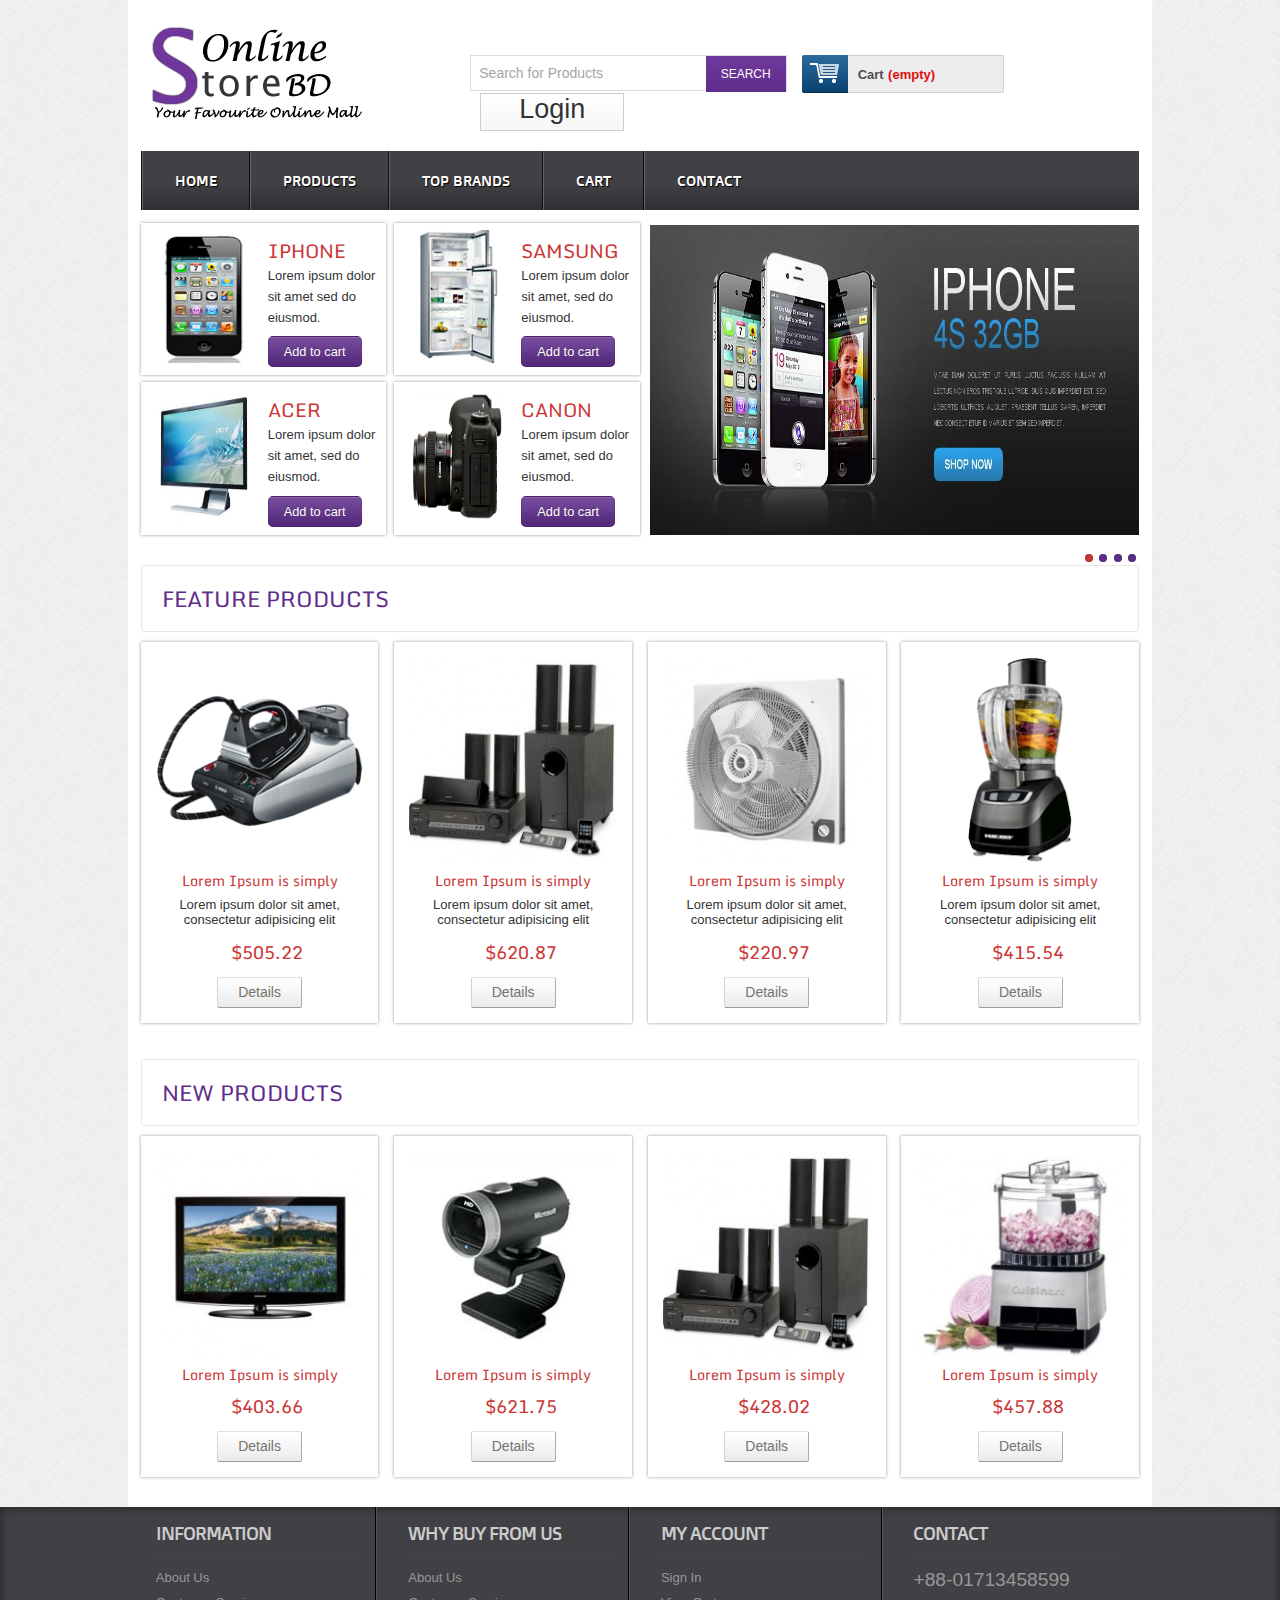
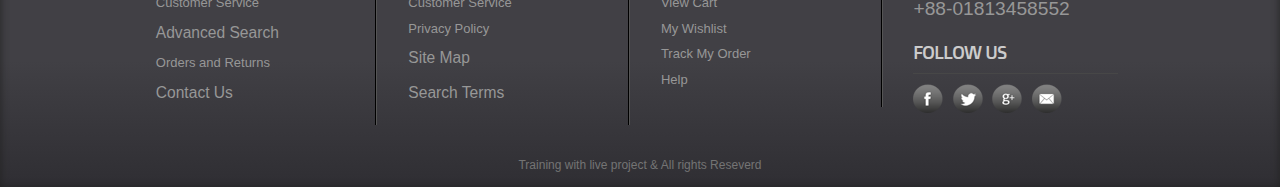
<file: shop/index.html>
<!DOCTYPE HTML>
<head>
<title>Store Website</title>
<meta http-equiv="Content-Type" content="text/html; charset=utf-8" />
<meta name="viewport" content="width=device-width, initial-scale=1, maximum-scale=1">
<link href="css/style.css" rel="stylesheet" type="text/css" media="all"/>
<link href="css/menu.css" rel="stylesheet" type="text/css" media="all"/>
<script src="js/jquerymain.js"></script>
<script src="js/script.js" type="text/javascript"></script>
<script type="text/javascript" src="js/jquery-1.7.2.min.js"></script> 
<script type="text/javascript" src="js/nav.js"></script>
<script type="text/javascript" src="js/move-top.js"></script>
<script type="text/javascript" src="js/easing.js"></script> 
<script type="text/javascript" src="js/nav-hover.js"></script>
<link href='http://fonts.googleapis.com/css?family=Monda' rel='stylesheet' type='text/css'>
<link href='http://fonts.googleapis.com/css?family=Doppio+One' rel='stylesheet' type='text/css'>
<script type="text/javascript">
  $(document).ready(function($){
    $('#dc_mega-menu-orange').dcMegaMenu({rowItems:'4',speed:'fast',effect:'fade'});
  });
</script>
</head>
<body>
  <div class="wrap">
		<div class="header_top">
			<div class="logo">
				<a href="index.html"><img src="images/logo.png" alt="" /></a>
			</div>
			  <div class="header_top_right">
			    <div class="search_box">
				    <form>
				    	<input type="text" value="Search for Products" onfocus="this.value = '';" onblur="if (this.value == '') {this.value = 'Search for Products';}"><input type="submit" value="SEARCH">
				    </form>
			    </div>
			    <div class="shopping_cart">
					<div class="cart">
						<a href="#" title="View my shopping cart" rel="nofollow">
								<span class="cart_title">Cart</span>
								<span class="no_product">(empty)</span>
							</a>
						</div>
			      </div>
		   <div class="login"><a href="login.html">Login</a></div>
		 <div class="clear"></div>
	 </div>
	 <div class="clear"></div>
 </div>
<div class="menu">
	<ul id="dc_mega-menu-orange" class="dc_mm-orange">
	  <li><a href="index.html">Home</a></li>
	  <li><a href="products.html">Products</a> </li>
	  <li><a href="topbrands.html">Top Brands</a></li>
	  <li><a href="cart.html">Cart</a></li>
	  <li><a href="contact.html">Contact</a> </li>
	  <div class="clear"></div>
	</ul>
</div>
	<div class="header_bottom">
		<div class="header_bottom_left">
			<div class="section group">
				<div class="listview_1_of_2 images_1_of_2">
					<div class="listimg listimg_2_of_1">
						 <a href="preview.html"> <img src="images/pic4.png" alt="" /></a>
					</div>
				    <div class="text list_2_of_1">
						<h2>Iphone</h2>
						<p>Lorem ipsum dolor sit amet sed do eiusmod.</p>
						<div class="button"><span><a href="preview.html">Add to cart</a></span></div>
				   </div>
			   </div>			
				<div class="listview_1_of_2 images_1_of_2">
					<div class="listimg listimg_2_of_1">
						  <a href="preview.html"><img src="images/pic3.png" alt="" / ></a>
					</div>
					<div class="text list_2_of_1">
						  <h2>Samsung</h2>
						  <p>Lorem ipsum dolor sit amet, sed do eiusmod.</p>
						  <div class="button"><span><a href="preview.html">Add to cart</a></span></div>
					</div>
				</div>
			</div>
			<div class="section group">
				<div class="listview_1_of_2 images_1_of_2">
					<div class="listimg listimg_2_of_1">
						 <a href="preview.html"> <img src="images/pic3.jpg" alt="" /></a>
					</div>
				    <div class="text list_2_of_1">
						<h2>Acer</h2>
						<p>Lorem ipsum dolor sit amet, sed do eiusmod.</p>
						<div class="button"><span><a href="preview.html">Add to cart</a></span></div>
				   </div>
			   </div>			
				<div class="listview_1_of_2 images_1_of_2">
					<div class="listimg listimg_2_of_1">
						  <a href="preview.html"><img src="images/pic1.png" alt="" /></a>
					</div>
					<div class="text list_2_of_1">
						  <h2>Canon</h2>
						  <p>Lorem ipsum dolor sit amet, sed do eiusmod.</p>
						  <div class="button"><span><a href="preview.html">Add to cart</a></span></div>
					</div>
				</div>
			</div>
		  <div class="clear"></div>
		</div>
			 <div class="header_bottom_right_images">
		   <!-- FlexSlider -->
             
			<section class="slider">
				  <div class="flexslider">
					<ul class="slides">
						<li><img src="images/1.jpg" alt=""/></li>
						<li><img src="images/2.jpg" alt=""/></li>
						<li><img src="images/3.jpg" alt=""/></li>
						<li><img src="images/4.jpg" alt=""/></li>
				    </ul>
				  </div>
	      </section>
<!-- FlexSlider -->
	    </div>
	  <div class="clear"></div>
  </div>	

 <div class="main">
    <div class="content">
    	<div class="content_top">
    		<div class="heading">
    		<h3>Feature Products</h3>
    		</div>
    		<div class="clear"></div>
    	</div>
	      <div class="section group">
				<div class="grid_1_of_4 images_1_of_4">
					 <a href="preview.html"><img src="images/feature-pic1.png" alt="" /></a>
					 <h2>Lorem Ipsum is simply </h2>
					 <p>Lorem ipsum dolor sit amet, consectetur adipisicing elit</p>
					 <p><span class="price">$505.22</span></p>
				     <div class="button"><span><a href="preview.html" class="details">Details</a></span></div>
				</div>
				<div class="grid_1_of_4 images_1_of_4">
					<a href="preview.html"><img src="images/feature-pic2.jpg" alt="" /></a>
					 <h2>Lorem Ipsum is simply </h2>
					 <p>Lorem ipsum dolor sit amet, consectetur adipisicing elit</p>
					 <p><span class="price">$620.87</span></p>   
				     <div class="button"><span><a href="preview.html" class="details">Details</a></span></div>
				</div>
				<div class="grid_1_of_4 images_1_of_4">
					<a href="preview.html"><img src="images/feature-pic3.jpg" alt="" /></a>
					 <h2>Lorem Ipsum is simply </h2>
					 <p>Lorem ipsum dolor sit amet, consectetur adipisicing elit</p>
					 <p><span class="price">$220.97</span></p> 
				     <div class="button"><span><a href="preview.html" class="details">Details</a></span></div>
				</div>
				<div class="grid_1_of_4 images_1_of_4">
					<img src="images/feature-pic4.png" alt="" />
					 <h2>Lorem Ipsum is simply </h2>
					 <p>Lorem ipsum dolor sit amet, consectetur adipisicing elit</p>
					 <p><span class="price">$415.54</span></p>  
				     <div class="button"><span><a href="preview.html" class="details">Details</a></span></div>
				</div>
			</div>
			<div class="content_bottom">
    		<div class="heading">
    		<h3>New Products</h3>
    		</div>
    		<div class="clear"></div>
    	</div>
			<div class="section group">
				<div class="grid_1_of_4 images_1_of_4">
					 <a href="preview.html"><img src="images/new-pic1.jpg" alt="" /></a>
					 <h2>Lorem Ipsum is simply </h2>
					 <p><span class="price">$403.66</span></p>
				     <div class="button"><span><a href="preview.html" class="details">Details</a></span></div>
				</div>
				<div class="grid_1_of_4 images_1_of_4">
					<a href="preview.html"><img src="images/new-pic2.jpg" alt="" /></a>
					 <h2>Lorem Ipsum is simply </h2>
					 <p><span class="price">$621.75</span></p> 
				     <div class="button"><span><a href="preview.html" class="details">Details</a></span></div>
				</div>
				<div class="grid_1_of_4 images_1_of_4">
					<a href="preview.html"><img src="images/feature-pic2.jpg" alt="" /></a>
					 <h2>Lorem Ipsum is simply </h2>
					 <p><span class="price">$428.02</span></p>
				     <div class="button"><span><a href="preview.html" class="details">Details</a></span></div>
				</div>
				<div class="grid_1_of_4 images_1_of_4">
				 <img src="images/new-pic3.jpg" alt="" />
					 <h2>Lorem Ipsum is simply </h2>					 
					 <p><span class="price">$457.88</span></p>

				     <div class="button"><span><a href="preview.html" class="details">Details</a></span></div>
				</div>
			</div>
    </div>
 </div>
</div>
   <div class="footer">
   	  <div class="wrapper">	
	     <div class="section group">
				<div class="col_1_of_4 span_1_of_4">
						<h4>Information</h4>
						<ul>
						<li><a href="#">About Us</a></li>
						<li><a href="#">Customer Service</a></li>
						<li><a href="#"><span>Advanced Search</span></a></li>
						<li><a href="#">Orders and Returns</a></li>
						<li><a href="#"><span>Contact Us</span></a></li>
						</ul>
					</div>
				<div class="col_1_of_4 span_1_of_4">
					<h4>Why buy from us</h4>
						<ul>
						<li><a href="about.html">About Us</a></li>
						<li><a href="faq.html">Customer Service</a></li>
						<li><a href="#">Privacy Policy</a></li>
						<li><a href="contact.html"><span>Site Map</span></a></li>
						<li><a href="preview.html"><span>Search Terms</span></a></li>
						</ul>
				</div>
				<div class="col_1_of_4 span_1_of_4">
					<h4>My account</h4>
						<ul>
							<li><a href="contact.html">Sign In</a></li>
							<li><a href="index.html">View Cart</a></li>
							<li><a href="#">My Wishlist</a></li>
							<li><a href="#">Track My Order</a></li>
							<li><a href="faq.html">Help</a></li>
						</ul>
				</div>
				<div class="col_1_of_4 span_1_of_4">
					<h4>Contact</h4>
						<ul>
							<li><span>+88-01713458599</span></li>
							<li><span>+88-01813458552</span></li>
						</ul>
						<div class="social-icons">
							<h4>Follow Us</h4>
					   		  <ul>
							      <li class="facebook"><a href="#" target="_blank"> </a></li>
							      <li class="twitter"><a href="#" target="_blank"> </a></li>
							      <li class="googleplus"><a href="#" target="_blank"> </a></li>
							      <li class="contact"><a href="#" target="_blank"> </a></li>
							      <div class="clear"></div>
						     </ul>
   	 					</div>
				</div>
			</div>
			<div class="copy_right">
				<p>Training with live project &amp; All rights Reseverd </p>
		   </div>
     </div>
    </div>
    <script type="text/javascript">
		$(document).ready(function() {
			/*
			var defaults = {
	  			containerID: 'toTop', // fading element id
				containerHoverID: 'toTopHover', // fading element hover id
				scrollSpeed: 1200,
				easingType: 'linear' 
	 		};
			*/
			
			$().UItoTop({ easingType: 'easeOutQuart' });
			
		});
	</script>
    <a href="#" id="toTop" style="display: block;"><span id="toTopHover" style="opacity: 1;"></span></a>
    <link href="css/flexslider.css" rel='stylesheet' type='text/css' />
	  <script defer src="js/jquery.flexslider.js"></script>
	  <script type="text/javascript">
		$(function(){
		  SyntaxHighlighter.all();
		});
		$(window).load(function(){
		  $('.flexslider').flexslider({
			animation: "slide",
			start: function(slider){
			  $('body').removeClass('loading');
			}
		  });
		});
	  </script>
</body>
</html>
</file>
<file: shop/css/style.css>
html,body,div,span,applet,object,iframe,h1,h2,h3,h4,h5,h6,p,blockquote,pre,a,abbr,acronym,address,big,cite,code,del,dfn,em,img,ins,kbd,q,s,samp,small,strike,strong,sub,sup,tt,var,b,u,i,dl,dt,dd,ol,nav ul,nav li,fieldset,form,label,legend,table,caption,tbody,tfoot,thead,tr,th,td,article,aside,canvas,details,embed,figure,figcaption,footer,header,hgroup,menu,nav,output,ruby,section,summary,time,mark,audio,video{margin:0;padding:0;border:0;font-size:100%;font:inherit;vertical-align:baseline;}
article, aside, details, figcaption, figure,footer, header, hgroup, menu, nav, section {display: block;}
ol,ul{list-style:none;margin:0;padding:0;}
blockquote,q{quotes:none;}
blockquote:before,blockquote:after,q:before,q:after{content:'';content:none;}
table{border-collapse:collapse;border-spacing:0;}
/* start editing from here */
a{text-decoration:none;}
.txt-rt{text-align:right;}/* text align right */
.txt-lt{text-align:left;}/* text align left */
.txt-center{text-align:center;}/* text align center */
.float-rt{float:right;}/* float right */
.float-lt{float:left;}/* float left */
.clear{clear:both;}/* clear float */
.pos-relative{position:relative;}/* Position Relative */
.pos-absolute{position:absolute;}/* Position Absolute */
.vertical-base{	vertical-align:baseline;}/* vertical align baseline */
.vertical-top{	vertical-align:top;}/* vertical align top */
.underline{	padding-bottom:5px;	border-bottom: 1px solid #eee; margin:0 0 20px 0;}/* Add 5px bottom padding and a underline */
nav.vertical ul li{	display:block;}/* vertical menu */
nav.horizontal ul li{	display: inline-block;}/* horizontal menu */
img{max-width:100%;}
/*end reset*/
body{
	font-family:Arial, Helvetica, sans-serif;
	background:url(../images/body_bg3.jpg);
}
.wrap{
	width:78%;
	margin:0 auto;
	padding:0 1%;
	background:#FFF;
}
.header{
	background:#FFF;
}
.header_top{
	padding:20px 0;
}
.logo{
	float:left;
	width:33%;
}
/**** Header Top Right ****/
.header_top_right{
	float:left;
	width:67%;
	margin-top:35px;
}
.search_box{
	float:left;
	border: 1px solid #DBDBDB;
	position:relative;
	width:47%;
}
.search_box input[type="text"]{
	width:74%;
	padding:9px 8px;
	outline:none;
	border:none;
	background:none;
	font-size:14px;
	color:#a5a5a5;
	font-family:Arial;
	outline:none;
	margin:0;
}
.search_box input[type="submit"]{
	border:none;
	cursor:pointer;
	color:#FFF;
	font-size:12px;
	padding:10px 15px;
	height: 36px;
	margin:0;
	background: -webkit-gradient(linear,left top,left bottom,from(#70389C),to(#602D8D));
	background: -moz-linear-gradient(top,#70389C,#602D8D);
	background: -o-linear-gradient(top,#70389C,#602D8D);
	background: -ms-linear-gradient(top,#70389C,#602D8D);
	-webkit-transition: all .9s;
	-moz-transition: all .9s;
	-o-transition: all .9s;
	-ms-transition: all .9s;
	transition: all .9s;
	position:absolute;
	right:0;
	top:0;
}
.search_box input[type="submit"]:hover{
	background:#444;
}
.shopping_cart{
	float:left;
	width: 202px;
	position:relative;
	margin-left:15px;
	padding: 0 0 0 46px;
	background: url(../images/header_cart.png) 0 0 no-repeat;
	z-index: 99;
	-webkit-box-sizing: border-box;
	-moz-box-sizing: border-box;
	box-sizing: border-box;
	cursor:pointer;
}
.cart{
	height: 38px;
	padding: 0 0 0 10px;
	background: #EDEDED;
	border: 1px solid #CECECE;
	border-left: none;
	line-height: 36px;
	-webkit-border-radius: 0 2px 2px 0;
	border-radius: 0 2px 2px 0;
	-webkit-box-sizing: border-box;
	-moz-box-sizing: border-box;
	box-sizing: border-box;
}
.shopping_cart .cart .opencart {
	width: 7px;
	height: 5px;
	display: block;
	background: url(../images/header_arrow.png) 0 0 no-repeat;
	position: absolute;
	right: 11px;
	top: 16px;
}
.shopping_cart span.cart_title{
	font-size:13px;
	font-weight:bold;
	color: #4F4F4F;
}
.shopping_cart span.no_product{
	font-size:13px;
	font-weight:bold;
	color: #DD0F0E;
}
input[type="number"] {
  border: 1px solid #b8b8b8;
  border-radius: 3px;
  padding: 7px;
}
.buysubmit{
	background: #602d8d url("../images/large-button-overlay.png") repeat scroll 0 0;
	border: 1px solid rgba(0, 0, 0, 0.1);
	border-radius: 5px;
	color: #fff;
	font-family: Arial,"Helvetica Neue","Helvetica",Tahoma,Verdana,sans-serif;
	font-size: 0.8em;
	padding: 7px 15px;
	text-shadow: 0 -1px 1px rgba(0, 0, 0, 0.25);
	cursor:pointer;
	outline:none;
}
.wrapper-dropdown.active .dropdown{
	border-bottom: 1px solid rgba(0, 0, 0, 0.2);
	max-height: 400px;
	width: 95px;
	z-index: 1;
	background: #70389C;
}
.login {
  background: rgba(0, 0, 0, 0) url("../images/gradient_light-1.png") repeat-x scroll 0 0;
  border: 1px solid #cecece;
  box-sizing: border-box;
  color: #444;
  display: block;
  float: left;
  font-size: 27px;
  height: 38px;
  margin-left: 10px;
  text-align: center;
  width: 144px;
}
.login a {
	color:#333;
}
/*** Login ***/
.register_account h3,.login_panel h3{
	font-size: 22px;
	color: #6C6C6C;
	font-family: 'Monda', sans-serif;
	padding-bottom:.4em;
}
.register_account {
  background: #fff none repeat scroll 0 0;
  border: 1px solid #c0bebe;
  border-radius: 3px;
  float: left;
  height: 284px;
  padding: 20px;
  width: 712px;
}
.register_account form input[type="text"],.register_account form select{
	font-size:12px;
	color:#B3B1B1;
	padding:8px;
	outline:none;
	margin:5px 0;
	width:340px;
}
.register_account form select{
	width:360px;
	color:#666;
}
.register_account form input[type="text"].code{
	width:15%;
}
.register_account form input[type="text"].number{
	width:69.8%;
}
.register_account table td{
	width:100%;
}
.register_account p{
	font-size:12px;
	color:#666;
}
.search{
	float:left;
	margin-top:3px;
}

.login_panel{
	float:left;
	width: 245px;
	margin-right: 10px;
	padding:20px;
	background:#FFF;
	border:1px solid #C0BEBE;
    -moz-border-radius: 3px; -webkit-border-radius: 3px; border-radius: 3px;
}
.login_panel input[type="text"],.login_panel input[type="password"]{
	font-size:12px;
	color:#B3B1B1;
	padding:8px;
	outline:none;
	margin:6px 0;
	width:92%;
}
.login_panel form{
	margin:15px 0;
}
.login_panel p{
	font-size:12px;
	color:#888;
}
p.terms{
	float:left;
	font-size:12px;
	padding:15px 0 0 15px;
}
p.terms a,p.note a{
	text-decoration:underline;
	color:#7C2DC5;
}
p.terms a:hover,p.note a:hover{
	text-decoration:none;
}
p.note{
	font-size:15px;
	color:#666;
	padding:5px;
	line-height:1.6em;
}
.buttons button,.search button.grey{
	    padding:10px 15px;
	    font-size:15px;
	    font-weight:bold;
	    color             : #fff;
	    -webkit-box-shadow: 0 1px rgba(255,255,255,0.2) inset, 0 2px 2px -1px rgba(0,0,0,0.3);
        -moz-box-shadow   : 0 1px rgba(255,255,255,0.2) inset, 0 2px 2px -1px rgba(0,0,0,0.3);
        box-shadow        : 0 1px rgba(255,255,255,0.2) inset, 0 2px 2px -1px rgba(0,0,0,0.3);
        -moz-border-radius: 3px; -webkit-border-radius: 3px; border-radius: 3px;  
        cursor:pointer;   
}
.search button{
	padding:12px 30px;
}
 button.grey,.search button.grey{
	 	border            : 1px solid #303030;
        background        : #3f4040;
        background        : -moz-linear-gradient(top,  #3f4040 0%, #303131 100%);
        background        : -webkit-gradient(linear, left top, left bottom, color-stop(0%,#3f4040), color-stop(100%,#303131));
        background        : -webkit-linear-gradient(top,  #3f4040 0%,#303131 100%);
        background        : -o-linear-gradient(top,  #3f4040 0%,#303131 100%);
        background        : -ms-linear-gradient(top,  #3f4040 0%,#303131 100%);
        background        : linear-gradient(top,  #3f4040 0%,#303131 100%);
        filter            : progid:DXImageTransform.Microsoft.gradient( startColorstr='#3f4040', endColorstr='#303131',GradientType=0 );
        text-shadow       : 0 1px 0 rgba(0, 0, 0, 0.4);
}
 button.grey:hover,.search button.grey:hover{
	        border            : 1px solid #303030;
        background        : #525252;
        background        : -moz-linear-gradient(top,  #525252 0%, #454646 100%);
        background        : -webkit-gradient(linear, left top, left bottom, color-stop(0%,#525252), color-stop(100%,#454646));
        background        : -webkit-linear-gradient(top,  #525252 0%,#454646 100%);
        background        : -o-linear-gradient(top,  #525252 0%,#454646 100%);
        background        : -ms-linear-gradient(top,  #525252 0%,#454646 100%);
        background        : linear-gradient(top,  #525252 0%,#454646 100%);
        filter            : progid:DXImageTransform.Microsoft.gradient( startColorstr='#525252', endColorstr='#454646',GradientType=0 );
        text-shadow       : 0 1px 0 rgba(0, 0, 0, 0.4);  
}
/** End Login ***/
.wrapper-dropdown{
    /* Size & position */
 	float: left;
	width:61px;
	height: 38px;
	position: relative;
	margin-left: 10px;
	padding: 0 0 0 12px;
    /* Styles */
   background: url(../images/gradient_light-1.png) 0 0 repeat-x;
	font: bold 13px/36px "Arial";
	color: #4F4F4F;
    border: 1px solid #CECECE;
	-webkit-box-sizing: border-box;
	-moz-box-sizing: border-box;
	box-sizing: border-box;
    cursor: pointer;
    outline: none;
    -webkit-transition: all 0.3s ease-out;
    -moz-transition: all 0.3s ease-out;
    -ms-transition: all 0.3s ease-out;
    -o-transition: all 0.3s ease-out;
    transition: all 0.3s ease-out;
}
.wrapper-dropdown .opencart{
	width: 7px;
	height: 5px;
	display: block;
	background: url(../images/header_arrow.png) 0 0 no-repeat;
	position: absolute;
	right: 11px;
	top: 16px;
}
.wrapper-dropdown .dropdown{
    /* Size & position */
    position: absolute;
    top:38px;
    left: 0;
    right: 0;
    /* Styles */
    border-radius: 0 0 5px 5px;
    border: 1px solid rgba(0,0,0,0.2);
    border-top: none;
    border-bottom: none;
    list-style: none;
    -webkit-transition: all 0.3s ease-out;
    -moz-transition: all 0.3s ease-out;
    -ms-transition: all 0.3s ease-out;
    -o-transition: all 0.3s ease-out;
    transition: all 0.3s ease-out;
    /* Hiding */
    max-height: 0;
    overflow: hidden;
}
.wrapper-dropdown .dropdown li a{
    font-size:13px;
    color:#FFF;
	font-weight: bold;
	padding:10px 23px;
    border-bottom: 1px solid #7D60AA;
    text-align:center;
}
.wrapper-dropdown .dropdown li a span.lang{
	  font-size:13px;
      color:#FFF;
	 font-weight: bold;
	 padding:0px 0px;
}
.wrapper-dropdown .dropdown li a span.lang:hover{
	 color:#DD0F0E;
}
.wrapper-dropdown .dropdown li a span img{
	padding-right:5px;
	margin-bottom:-8px;
}
.wrapper-dropdown .dropdown li a span{
	padding-right:5px;
}
.wrapper-dropdown .dropdown li:last-of-type a{
    border: none;
}
.wrapper-dropdown .dropdown li i {
    margin-right: 5px;
    color: inherit;
    vertical-align: middle;
}
/* Hover state */
.wrapper-dropdown .dropdown li:hover a {
    color:#DD0F0E;
}
/* Active state */
.wrapper-dropdown.active {
    border-radius: 5px 5px 0 0;
    box-shadow: none;
    border-bottom: none;
}
.wrapper-dropdown.active .dropdown {
    border-bottom: 1px solid rgba(0,0,0,0.2);
    max-height: 400px;
    width:95px;
    z-index:1;
    background:#70389C;
}
.wrapper-dropdown.active .languges{
	border-bottom: 1px solid rgba(0,0,0,0.2);
    max-height: 400px;
    width:135px;
    z-index:11;
    background:#70389C;
}
.header_bottom{margin-bottom:10px;}
/**** Header Botttom Left ****/
.header_bottom_left{
	float:left;
	width:50%;
	padding-top:6px;
}
.header_bottom_img{
	float:left;
	width: 46.2%;
}
.pic{
	float:left;
	width: 46.2%;
}
.header_bottom_img2{
	float:left;
	width: 46.2%;
	margin-left:1.6%;
}
.header_bottom_left_images{
	position:relative;
	margin-top:10px;
	box-shadow: 0px 0px 3px rgb(150, 150, 150);
}
.section {
	clear: both;
	padding: 0px;
	margin: 0px;
}
.group:before,
.group:after {
    content:"";
    display:table;
}
.group:after {
    clear:both;
}
.group {
    zoom:1;
}
.listview_1_of_2{
	display: block;
	float:left;
	margin: 1.4% 0 0% 1.6%;
	box-shadow: 0px 0px 3px rgb(150, 150, 150);
}
.listimg{
	text-align:center;
	float:left;
}
.text{
	display: block;
	float:left;
	margin: 2% 0 0% 3.6%;
}
.listview_1_of_2:first-child { margin-left: 0; } 
.images_1_of_2 {
	width: 46.2%;
	padding:1.5%; 
}
.listimg_2_of_1 {
	width: 48.2%;
}
.list_2_of_1 {
	width: 48.2%;
}
.images_1_of_2 img {
  height: 133px;
  width: 90px;
}
.list_2_of_1  h2 {
	color:#CC3636;
	font-size:1.2em;
	font-family: 'Monda', sans-serif;
	font-weight : normal;
	text-transform:uppercase;
}
.list_2_of_1  p{
	font-size:0.8125em;	
	color: #333;
	line-height: 1.6em;
	font-family : verdana, arial, helvetica, helve, sans-serif;
	padding:0; 	
}
.list_2_of_1 .button{
	line-height:1.9em;
	margin-top:0.5em;
}
.list_2_of_1 .button a{
	padding:7px 15px;
		font-size:0.8em;
		font-family: Arial, "Helvetica Neue", "Helvetica", Tahoma, Verdana, sans-serif;
		border: 1px solid rgba(0,0,0,0.1);
        background:#602D8D url(../images/large-button-overlay.png);       
        color             : #fff;
        text-shadow:0 -1px 1px rgba(0, 0, 0, 0.25);
		-moz-border-radius:5px;
		-webkit-border-radius:5px;
		border-radius:5px;
}
.list_2_of_1 .button a:hover{
	    border: 1px solid #4D00A0;
        background:#70389C;
        text-decoration:none; 
}
.header_bottom_right_images{
	float:left;
	width:49%;
	margin-left:1%;
	padding-top: 15px;
}
.content{
	padding:20px 0;
	background:#FFF;
}
.content h2{ 
	font-size:23px;
	color:#6C6C6C;
	font-family: 'Monda', sans-serif;
}
.content_top{
	padding:15px 20px;
	border:1px solid #EBE8E8;
	border-radius:3px;
}
.content_bottom{
	padding:15px 20px;
	border:1px solid #EBE8E8;
	border-radius:3px;
	margin-top:2.6%;
}
.heading{
	float:left;
	margin-right:10%;
}
.heading h3{
	font-family: 'Monda', sans-serif;
	font-size:22px;
	color:#602D8D;
	text-transform:uppercase;
}
.sort,.show{
	float:left;
	width:14%;
	margin-left:1.6%;
	padding-top:5px;
}
.sort p,.show p{
	display:inline;
	font-size:0.8125em;
	color: #333;
}
.sort select,.show select{
	display:inline;
	font-size:1.1em;
	color: #333;
	margin-left:2px;
}
.page-no{
	float:right;
	padding-top:5px;
}
.page-no p{
	display:inline;
	font-size:0.8125em;
	padding:0.3em 0;
	color: #333;
}
.page-no ul{
	display:inline;
}
.page-no li{
	display:inline;
}
.page-no li a{
	font-size:0.8125em;
	color: #333;
	line-height: 1.6em;
	font-family : verdana, arial, helvetica, helve, sans-serif;
	padding:5px 5px;
}
.page-no li a:hover,.page-no li.active{
	color:#602D8D;
	text-decoration:underline;
}
/**** Grid 1_0f_4 ****/
.grid_1_of_4{
	display: block;
	float:left;
	margin: 1% 0 1% 1.6%;
	box-shadow: 0px 0px 3px rgb(150, 150, 150);
}
.grid_1_of_4:first-child { 
	margin-left: 0; 
} 
.images_1_of_4 {
	width: 20.8%;
	padding:1.5%;
	text-align:center;
	position:relative; 
}
.images_1_of_4  img{
	max-width:100%;
}
.discount{
	background:url(../images/discount-img.png) no-repeat 0 0;
	position: absolute;
	top: 30px;
	width: 42px;
	height: 42px;
}
.discount span.percentage{
	color: #FFF;
	font-size: 1em;
	font-weight: bold;
	line-height: 40px;
}
.images_1_of_4  h2 {
	color: #CC3636;
	font-family: 'Monda', sans-serif;
	font-size:0.9em;
	font-weight : normal;
}
.images_1_of_4  p {
	font-size:0.8125em;
	padding:0.4em 0;
	color: #333;	
}
.images_1_of_4  p span.strike{
	font-size:18px;
	font-family: 'Monda', sans-serif;
	color:#444;
	text-decoration:line-through;
}
.images_1_of_4  p span.price{
	font-size:18px;
	font-family: 'Monda', sans-serif;
	color: #CC3636;
	margin-left:15px;
}
.images_1_of_4 .button {
  float: left;
  line-height: 1.9em;
  margin-top: 0.3em;
  width: 100%;
}
.images_1_of_4 .button a{
		padding:7px 20px;
		font-size:0.8em;
}
.images_1_of_4 .button a{
	font-family: "Trebuchet MS",Arial,Helvetica,sans-serif;
	font-size: 14px;
	line-height: 15px;
	text-transform: none;
	color: #737370;
	text-decoration: none!important;
	background: url(../images/button-bg.png) repeat-x 0 0 #E8E8E8;
	display: inline-block;
	border-left: 1px solid #D4D4D4!important;
	border-right: 1px solid #ADADAD!important;
	border-top: 1px solid #E0E0E0!important;
	border-bottom: 1px solid #9C9C9C!important;
	cursor: pointer!important;
	margin: 0 2px;
	border-radius: 2px;
	-moz-border-radius: 2px;
	-webkit-border-radius: 2px;
	-webkit-transition: all 0.5s ease;
		-moz-transition: all 0.5s ease;
		-o-transition: all 0.5s ease;
		transition: all 0.5s ease;
}
.images_1_of_4 .button a:hover{
     color:#70389C;
     background: #E8E8E8;
}
.images_1_of_4 .button span img{
	position:absolute;
}
.images_1_of_4 .button a.cart-button{
	padding:7px 5px 7px 38px; 
}
/*** Footer ***/
.wrapper{	
	width:78%;
	margin:0 auto;
	padding:0 1%;
}
.footer{
	position:relative;
	background: #414045; 
	background: -moz-linear-gradient(top,  #414045 55%, #2f2e33 100%); 
	background: -webkit-gradient(linear, left top, left bottom, color-stop(55%,#414045), color-stop(100%,#2f2e33));
	background: -webkit-linear-gradient(top,  #414045 55%,#2f2e33 100%); 
	background: -o-linear-gradient(top,  #414045 55%,#2f2e33 100%); 
	background: -ms-linear-gradient(top,  #414045 55%,#2f2e33 100%); 
	background: linear-gradient(to bottom,  #414045 55%,#2f2e33 100%); 
	filter: progid:DXImageTransform.Microsoft.gradient( startColorstr='#414045', endColorstr='#2f2e33',GradientType=0 );
	box-shadow: inset 0px 1px 8px #222;
}
.section {
	clear: both;
	padding: 0px;
	margin: 0px;
}
.group:before,
.group:after {
    content:"";
    display:table;
}
.group:after {
    clear:both;
}
.group {
    zoom:1;
}
.col_1_of_4{
	display: block;
	float:left;
	margin: 0% 0 1% 1.6%;
	border-right: 2px groove #555;
}
.col_1_of_4:first-child { margin-left: 0; } /* all browsers except IE6 and lower */
.col_1_of_4:last-child {
	border:none;
}
.span_1_of_4 {
	width: 20.5%;
	padding:1.5%; 
}
.span_1_of_4  h4 {
	color:#ccc;
	margin-bottom: .5em;
	font-size:1.2em;
	line-height: 1.2;
	font-family:'Doppio One', sans-serif;
	font-weight : normal;
	margin-top: 0px;
	letter-spacing: -1px;
	text-transform:uppercase;
	border-bottom:1px solid #474747;
	padding-bottom:0.5em;
}
.span_1_of_4  li a{
	font-size:0.8125em;
	padding:0.4em 0;
	color:#979797;
	font-family :Arial, Helvetica, sans-serif;
	display:block;	 	 
}
.span_1_of_4  li a:hover,.span_1_of_4  li span:hover{
	color:#BBB7B7;
}
.span_1_of_4  li span{
	font-size:1.2em;
	padding:0.2em 0;
	color:#979797;
	display:block;
	cursor:pointer;
}
/*** Social Icons ***/
.social-icons{
	padding-top:8%;
}
.social-icons li {
	width:30px;
	height:30px;
	padding: 0px 0 0 5px;
	margin: 0;
    display:inline-block;
	cursor:pointer;
}
.social-icons li.facebook {
	background:url(../images/icon-2.png) no-repeat 0px  -29px;
}
.social-icons li.facebook:hover {
	background:url(../images/icon-2.png) no-repeat 0px  0px;
}
.social-icons li.twitter {
	background:url(../images/icon-3.png) no-repeat 0px  -29px;
}
.social-icons li.twitter:hover {
	background:url(../images/icon-3.png) no-repeat 0px  0px;
}
.social-icons li.googleplus {
	background:url(../images/icon-4.png) no-repeat 0px  -29px;
}
.social-icons li.googleplus:hover {
	background:url(../images/icon-4.png) no-repeat 0px  0px;
}
.social-icons li.contact {
	background:url(../images/icon-1.png) no-repeat 0px  -29px;
}
.social-icons li.contact:hover {
	background:url(../images/icon-1.png) no-repeat 0px  0px;
}
 .copy_right{
	text-align:center;
	padding:15px 0;
 }
 .copy_right p{
	font-size:12px;
	color:#747474;
 }
 .copy_right p a{
    color:#747474;
	font-size:12px;
	text-decoration:underline;
 }
 .copy_right p a:hover{
	color:#BBB7B7;
	text-decoration:none;
 }
/*** move top **/
#toTop {
	display:none;
	text-decoration:none;
	position:fixed;
	bottom:10px;
	right:10px;
	overflow:hidden;
	width:48px;
	height:48px;
	border:none;
	text-indent:100%;
	background:url(../images/arrow_up.png) no-repeat right top;
}

#toTopHover {
	width:48px;
	height:48px;
	display:block;
	overflow:hidden;
	float:right;
	opacity: 0;
	-moz-opacity: 0;
	filter:alpha(opacity=0);
}
#toTop:active, #toTop:focus {
	outline:none;
}

/*  Preview  ============================================================================= */
.back-links{
	float:left;
	padding-top:5px;
	width:20%;
}
.back-links p{
	font-size:0.8125em;
	color: #333;
}
.back-links p a{
	font-size:0.9em;
	padding:0  1.3%;
	color: #333;
}
.back-links p a:hover,.back-links p a:active{
	color:#70389C;
}
.image {
	clear: both;
	padding: 0px;
	margin: 0px;
	background:#F0F0F0;
	padding:1.5%;
}
.group:before,
.group:after {
    content:"";
    display:table;
}
.group:after {
    clear:both;
}
.group {
    zoom:1;
}
.cont-desc{
	display: block;
	float:left;
	clear:both;
}
.rightsidebar{
	display: block;
	float:left;
	margin: 0% 0 0% 1.6%;
}
.cont-desc:first-child { margin-left: 0; } 
.desc{
	display: block;
	float:left;
	margin: 0% 0 0% 2.6%;
}
.span_1_of_2{
	width: 67.1%;
	padding:1.5%;
}
.images_3_of_2 {
	width: 44.2%;
	float:left;
	text-align:center;
}
.span_3_of_2{
	width: 53.2%;
}
.span_3_of_1{
	width: 25.2%;
	padding:1.5%;
}
.images_3_of_2 img {
  height: 302px;
  max-width: 100%;
  width: 100%;
}
.span_3_of_2  h2 {
	font-family: 'Monda', sans-serif;
	font-size:1.1em;
	color: #CC3636;
	font-weight : normal;
	margin-top: 0px;
	text-transform:uppercase;
}
.span_3_of_2  p{
	font-size:0.8125em;
	padding:0.3em 0;
	color:#969696;
	line-height: 1.6em;
	font-family : verdana, arial, helvetica, helve, sans-serif; 	
}
.price p{
	font-size:0.8125em;
	padding:1.5% 1%;
	color: #666;
	vertical-align:top;
}
.price p span{
	font-size:1.5em;
	font-family: 'Monda', sans-serif;
	color: #CC3636;
}
.available{
	padding:10px 0;
	border-top:1px solid #E0E0E0;
}
.available p{
	font-size:0.9em;
	color:#333;
	font-weight:bold;
	padding-bottom:10px;
}
.available li{
	display:inline;
	font-size:0.8125em;
	padding:1.5% 2%;
	color:#353535;
}
.available li select{
	display: inline;
	font-size: 1em;
	color: #333;
	margin-left:3px;
}
.share p{
	padding-top:10px;
	font-size:0.9em;
	color:#333;
	font-weight:bold;
}
.share li{
	display:inline-block;
	margin:5px 6px;
}
.add-cart{
	padding-top:15px;
}
.rating{
	float:left;
}
.rating p{
	padding-top:10px;
	font-size:0.9em;
	color:#333;
	font-weight:bold;
}
.rating p span{
	font-size:0.8125em;
	color: #666;
	font-weight:normal;
}
.rating p img{
	vertical-align: top;
	padding-left: 5px;
}
.product-desc,.product-tags{
	clear:both;
	padding-top:20px;
}
.product-desc h2,.product-tags h2{
	padding:8px 20px;
	background:#602D8D;
	border: 1px solid #EBE8E8;
	border-radius: 5px;
	-webkit-border-radius: 5px;
	-moz-border-radius: 5px;
	-o-border-radius: 5px;
	font-family: 'Monda', sans-serif;
	font-size:1.2em;
	color:#FFF;
	text-transform: uppercase;
	text-shadow:0 1px 5px rgba(34, 34, 34, 0.17);
}
.product-desc p{
	font-size: 0.8em;
	padding: 0.3em 0;
	color: #969696;
	line-height: 1.6em;
	font-family: verdana, arial, helvetica, helve, sans-serif;
}
.product-tags h4{
	padding:10px 0;
	font-size:0.9em;
	color:#333;
	font-weight:bold;
}
.input-box{
	background:url(../images/tag.png) no-repeat 0 8px;
	padding-left:35px;
}
.input-box input[type="text"]{
	 		padding:8px;
			display:block;
			width:95%;
			background:#fcfcfc;
			border: none;
			outline:none;
			color:#464646;
			font-size:0.8125em;
			font-family:Arial, Helvetica, sans-serif;
			box-shadow: inset 0px 0px 3px #999;
			-webkit-box-shadow: inset 0px 0px 3px #999;
			-moz-box-shadow: inset 0px 0px 3px #999;
			-o-box-shadow: inset 0px 0px 3px #999;
			-webkit-appearance:none;
}
.product-tags .button{
	margin-top:15px;
	line-height:3em;
}
.span_3_of_2 .button{
	float:right;
	margin-top:1%;
	line-height:2em;
}
.span_3_of_2 .button a,.product-tags .button a{
		padding:12px 20px;
		font-size:1em;
		font-weight:bold;
		font-family: Arial, "Helvetica Neue", "Helvetica", Tahoma, Verdana, sans-serif;
		border: 1px solid rgba(0,0,0,0.1);
  		box-shadow: inset 0 1px 0 rgba(255,255,255,0.7);
        background        : #3f4040;       
        color             : #fff;
        text-shadow       : 0 1px 0 rgba(0, 0, 0, 0.4); 
        -webkit-box-shadow: 0 1px rgba(255, 255, 255, 0.2) inset, 0 2px 2px -1px rgba(0, 0, 0, 0.3);
		-moz-box-shadow: 0 1px rgba(255,255,255,0.2) inset, 0 2px 2px -1px rgba(0,0,0,0.3);
		box-shadow: 0 1px rgba(255, 255, 255, 0.2) inset, 0 2px 2px -1px rgba(0, 0, 0, 0.3);
		-moz-border-radius: 3px;
		-webkit-border-radius: 3px;
		border-radius: 3px;
		-webkit-transition: all 0.5s ease;
		-moz-transition: all 0.5s ease;
		-o-transition: all 0.5s ease;
		transition: all 0.5s ease;
}
.span_3_of_2 .button a:hover,.product-tags .button a:hover{
	    border: 1px solid #303030;
        background: #525252; 
        text-decoration:none;
}
.span_3_of_1 li a{
	font-size:0.8125em;
	padding:0.42em 8%;
	color: #666;
	display: block;
	line-height: 1.6em;
	font-family : Arial, Helvetica, sans-serif;
	border-bottom:1px dashed #CCC;
	background: url(../images/drop_arrow.png) no-repeat 5px 11px; 	
}
.span_3_of_1 li a:hover{
	background: url(../images/drop_arrow-hover.png) no-repeat 5px 11px;
	color:#602D8D; 
}
.span_3_of_2 .button{
	float:right;
	margin-top:1%;
	line-height:2em;
}
.span_3_of_2 .button a{
		padding:12px 20px;
		font-size:1em;
		font-weight:bold;
		font-family: Arial, "Helvetica Neue", "Helvetica", Tahoma, Verdana, sans-serif;
		border: 1px solid rgba(0,0,0,0.1);
  		box-shadow: inset 0 1px 0 rgba(255,255,255,0.7);
        background        : #3f4040;       
        color             : #fff;
        text-shadow       : 0 1px 0 rgba(0, 0, 0, 0.4); 
        -webkit-box-shadow: 0 1px rgba(255, 255, 255, 0.2) inset, 0 2px 2px -1px rgba(0, 0, 0, 0.3);
		-moz-box-shadow: 0 1px rgba(255,255,255,0.2) inset, 0 2px 2px -1px rgba(0,0,0,0.3);
		box-shadow: 0 1px rgba(255, 255, 255, 0.2) inset, 0 2px 2px -1px rgba(0, 0, 0, 0.3);
		-moz-border-radius: 3px;
		-webkit-border-radius: 3px;
		border-radius: 3px;
}
.span_3_of_2 .button a:hover{
	    border: 1px solid #303030;
        background: #525252; 
        text-decoration:none;
}
.subscribe{
	padding-top:20px;
}
.subscribe p{
	font-size:12px;
	color:#444;
	padding:5px 0;
}
.signup{
	border-radius:0.2em;
	-webkit-border-radius:0.2em;
	-moz-border-radius:0.2em;
	-o-border-radius:0.2em;
	margin-top:5px;
	 background:#E7E7E7;
   box-shadow: inset 0px 2px 5px #707070;
}
.signup input[type="text"]{
    border:none;
    background:none;
    padding:5px;
    outline:none;
    width:217px;
    font-size:12px;
    color:#7c7c7c;
}
.signup input[type="submit"]{
	border: 1px solid  #5C5655;
    padding:8px 20px;
   	font-size:12px;
   	margin:0;
   	font-weight:bold;
   	cursor:pointer;
 	background     : #565656;
    filter         : progid:DXImageTransform.Microsoft.gradient(startColorstr='#565656', endColorstr='#565656');
    color          : #fff;
    text-shadow    : 0 1px 0 rgba(0, 0, 0, 0.2);  
}
.signup input[type="submit"]:hover{
   		background        : #5e5e5e;
        background        : -moz-linear-gradient(top,  #5e5e5e 0%, #404040 100%);
        background        : -webkit-gradient(linear, left top, left bottom, color-stop(0%,#5e5e5e), color-stop(100%,#404040));
        background        : -webkit-linear-gradient(top,  #5e5e5e 0%,#404040 100%);
        background        : -o-linear-gradient(top,  #5e5e5e 0%,#404040 100%);
        background        : -ms-linear-gradient(top,  #5e5e5e 0%,#404040 100%);
        background        : linear-gradient(top,  #5e5e5e 0%,#404040 100%);
        filter            : progid:DXImageTransform.Microsoft.gradient( startColorstr='#5e5e5e', endColorstr='#404040',GradientType=0 );
        box-shadow        : 1px 1px 0 0 #414141 inset, -1px -1px 0 0 #414141 inset, 0 1px 2px -1px rgba(0,0,0,0.15);  
        -moz-box-shadow   : 1px 1px 0 0 #414141 inset, -1px -1px 0 0 #414141 inset, 0 1px 2px 0 rgba(0,0,0,0.15);
	    -webkit-box-shadow: 1px 1px 0 0 #414141 inset, -1px -1px 0 0 #414141 inset, 0 1px 2px -1px rgba(0,0,0,0.15);
  }
 .community-poll{
    	padding-top:5%;
 }
 .community-poll p{
 	color: #C94848;
	font-size:0.8em;
	font-weight: normal;
	padding:2% 0;
  }
 .poll li{
 	padding: 3px 0px 9px 0;
 }
 .poll input.radio {
	float: left;
	margin: 2px 0 0 0;
}
.poll .label {
	display: block;
	margin-left: 20px;
}
.poll label{
	font-size:0.8125em;
	padding:0.42em 1%;
	color: #666;
	font-family : Arial, Helvetica, sans-serif;
}
/*  About  ============================================================================= */
.col_1_of_3{
	display: block;
	float:left;
	margin: 0% 0 0% 1.6%;
}
.col_1_of_3:first-child { margin-left: 0; }

.span_1_of_3 {
	width: 29.2%;
	padding:1.5%; 
}
.span_1_of_3 img{
	border:1px solid #DDD;
	max-width:100%;	
}
.span_1_of_3  h3{
	color: #6C6C6C;
	margin-bottom:0.5em;
	font-size:1.2em;
	line-height: 1.2;
	font-family: 'Monda', sans-serif;
	font-weight : normal;
	margin-top: 0px;
	text-transform:uppercase;
}
.span_1_of_3  p  {
	font-size:0.8125em;
	padding:0.5em 0;
	color:#747474;
	line-height: 1.6em;
	font-family :Arial, Helvetica, sans-serif; 	
}
.year{
	float:left;
	width:15%;
}
.year p{
	color:#70389C;
	font-size:0.95em;
}
.span_1_of_3  p.history{
	float:left;
	width:85%;
	font-size:0.8125em;
	color:#747474;
	line-height: 1.6em;
} 
.span_1_of_3 .list li a{
	font-size:0.82em;
	padding:0.35em 1.2em;
	color:#602D8D;
	background: url(../images/drop_arrow-hover.png) no-repeat 0px 10px;
	display:block;
}
.span_1_of_3 .list li a:hover{	
	color:#747474;
}
/*** team ***/
.grid_1_of_5{
	display: block;
	float:left;
	margin: 1% 0 0% 1.6%;
}
.grid_1_of_5:first-child { 
	margin-left: 0; 
} 
.images_1_of_5 {
	width: 15.72%;
	padding: 1.5%; 
}
.images_1_of_5  img{
	max-width:100%;
	display:block;
}
.images_1_of_5  h3{
	color:#C94848;
	margin-top:0.2em;
	font-size:1em;
	font-family: 'Monda', sans-serif;
	font-weight : normal;
}
.images_1_of_5  p {
	font-size:0.8125em;
	padding:0.2em 0;
	color: #333;
	line-height: 1.6em;	
}
/*** End Team ***/
/* FAQ  ============================================================================= */
.questions{
	margin:20px 0 10px 0;
}
.questions h4{
	color:#70389C;
	font-size: 15px;
	margin-bottom:5px;
	font-weight: normal;
}
.questions p{
	color: #444;
	font-size: 13px;
	line-height: 1.8em;
	margin-bottom: 5px;
}

/*  Contact Form  ============================================================================= */
.support{
	padding:1.5%;
}
.support_desc{
	float:left;
	width:75%;
}
.support_desc h3{
	font-size:30px;
	color: #6C6C6C;
	padding:5px 0;
	font-family: 'Monda', sans-serif;
}
.support_desc p span{
	font-size:15px;
	color:#666;
}
.support_desc p{
	font-size:12px;
	color:#777;
	line-height:1.8em;
	padding:5px 0;
}
.support img{
	float:left;
	margin-left:4%;
	margin-top:0px;
}
.section {
	clear: both;
	padding: 0px;
	margin: 0px;
}
.group:before,
.group:after {
    content:"";
    display:table;
}
.group:after {
    clear:both;
}
.group {
    zoom:1;
}
.col{
	display: block;
	float:left;
	margin: 0% 0 1% 1.6%;
}
.col:first-child{
	margin-left:0;
}	
.span_2_of_3 {
	width: 63.1%;
	padding:1.5%; 
}
.span_1_of_3 {
	width: 29.2%;
	padding:1.5%; 
}
.span_2_of_3  h2,
.span_1_of_3  h2 {
	margin-bottom:0.5em;
	line-height: 1.2;
	font-family: 'Monda', sans-serif;
	font-weight : normal;
	margin-top: 0px;
}
.cartpage {
  border: 1px solid #ddd;
  overflow: hidden;
  padding: 10px;
}
.cartpage h2 {
  border-bottom: 1px solid #ddd;
  font-size: 30px;
  margin-bottom: 20px;
  width: 141px;
}
.tblone {
  border: 1px solid #fff;
  margin-bottom: 12px;
  width: 100%;
}
.tblone th {
  background: #666 none repeat scroll 0 0;
  color: #fff;
  font-size: 20px;
  padding: 5px 8px;
  text-align: center;
}
.tblone td{padding:10px;text-align:center;}

table.tblone tr:nth-child(2n+1){background:#fff;height:30px;}
table.tblone tr:nth-child(2n){background:#fdf0f1;height:30px;}
table.tblone input[type="number"] {
  border: 1px solid #ddd;
  padding: 2px;
  width: 60px;
}
table.tblone input[type="submit"] {
  background: #333 none repeat scroll 0 0;
  border: 1px solid #000;
  border-radius: 3px;
  color: #fff;
  cursor: pointer;
  font-size: 14px;
  padding: 1px 5px;
}
table.tblone a {
  color: #fe5800;
  font-weight: bold;
  text-decoration: none;
}
table.tblone a:hover{color: #000;}
table.tblone img {
  height: 20px;
  width: 30px;
}
.shopping {
  margin-top: 30px;
}
.shopleft, .shopleft {
  float: left;
  text-align: center;
  width: 610px;
}
.shopleft img{outline:none}
.shopleft a,.shopright a{outline:none}

.shopright img {
  width: 270px;
  outline:none
}

.contact-form{
	position:relative;
	padding-bottom:30px;
}
.contact-form div{
	padding:5px 0;
}
.contact-form span{
	display:block;
	font-size:0.8125em;
	color:#757575;
	padding-bottom:5px;
	font-family :verdana, arial, helvetica, helve, sans-serif;
}
.contact-form input[type="text"],.contact-form textarea{
		    padding:8px;
			display:block;
			width:98%;
			background:#fcfcfc;
			border: none;
			outline:none;
			color:#464646;
			font-size:0.8125em;
			font-family:Arial, Helvetica, sans-serif;
			box-shadow: inset 0px 0px 3px #999;
			-webkit-box-shadow: inset 0px 0px 3px #999;
			-moz-box-shadow: inset 0px 0px 3px #999;
			-o-box-shadow: inset 0px 0px 3px #999;
			-webkit-appearance:none;
}
.contact-form textarea{
		resize:none;
		height:120px;		
}
.contact-form input[type="submit"]{
	padding:7px 25px;
	cursor:pointer;
	background:#FFF url(../images/large-button-overlay.png);
    font-family:Arial, Helvetica, sans-serif;
    position:absolute;
    right:0;
    border: 1px solid #ccc;
	color: #555 !important;
	font-size:1em;
	text-shadow: 0 1px 1px rgba(255, 255, 255, 0.5);
}
.contact-form input[type="submit"]:hover{
	background-color: #EEE;
	border-color: #B8B5B5;
	color: #444 !important;
}
.contact-form input[type="submit"]:active{
	background-color:#FFF;  
}
.company_address p{
	font-size:0.8125em;
	color:#757575;
	padding:0.2em 0;
	font-family :Arial, Helvetica, sans-serif;
}
.company_address p span{
	text-decoration:underline;
	color:#444;
	cursor:pointer;
}
.map{
	border:1px solid #C7C7C7;
	margin-bottom:15px;
}
/**** Responsive Layout ****/
@media only screen and (max-width:1024px) {
	.wrap{
		width:90%;
		padding:0 2%;
	}
	.search_box form input[type="text"] {
		width: 143px;
    }
    .shopping_cart {
    	width:170px;
    }
    .shopping_cart,.currencies, .languages,.login{
    	margin-left:5px;
    }
    .wrapper-dropdown {
    	width:50px;
    	padding:0 0 0 5px;
    }
    .list_2_of_1 .button a {
    	padding:5px 10px;
    }
    .heading {
    	margin-right:2%;
    }
    .sort, .show {
    	width:20%;
    }
    .listview_1_of_2{
    	margin: 2.4% 0 0% 1.6%;
    }
    .images_1_of_4 .button{
    	width:100%;
    	margin-top:0.5em;
    }
    .register_account {
	width:60%;
	padding:10px;
}
.register_account form input[type="text"]{
	width:240px;
}
.register_account form select{
	width:260px;
}
.register_account form input[type="text"].code{
	width:15%;
}
.register_account form input[type="text"].number{
	width:63.99%;
}
.login_panel {
	width:30%;
	padding:10px;
}
.img_list li a{
	font-size:11px;
	margin:0 8px;
}
.domain_search input[type="text"]{
	background: url(../images/text_box_2.png) no-repeat;
	margin:0;
	width:51.6%;
}
.domain_search select {
	width:17.7%;
}
p.terms {
	padding:15px 0 0 15px;
	width:68%;
}
    .wrapper{
    	width:95%;
    }
    .available li {
    	padding:1.5% 0%;
    }
    .available li select {
    	margin-left:0;
    }
    .span_3_of_2 .button {
    	margin-top:5%;
    }
    .signup input[type="text"] {
    	width:152px;
    }
    .signup input[type="submit"] {
    	padding:8px 10px;
    }
    .images_1_of_5 p {
    	padding:0;
    	line-height:1.4em;
    }
    .year {
    	width:18%;
    }
    .span_1_of_3 p.history {
    	width:80%;
    }
    .support_desc {
		width: 70%;
	}	
	.support img {
	margin-left: 3%;
	}
}
@media only screen and (max-width:800px) {
	.wrap{
		width:90%;
		padding:0 2%;
	}
	.search_box form input[type="text"] {
		width: 183px;
    }
    .shopping_cart {
    	width:180px;
    }
    .shopping_cart{
    	margin-left:5px;
    }
    .wrapper-dropdown{
    	margin-left:5px;
    	margin-top:5px;
    	width:55px;
    }  
    .login{
    	margin-left:5px;
    	margin-top:5px;
    }
    .list_2_of_1 .button a {
    	padding:5px 10px;
    }
    .heading {
    	margin-right:0%;
    }
    .sort, .show {
    	width:24%;
    }
    .header_bottom_left,.header_bottom_right_images{
    	float:inherit;
    	width:100%;
    }
    .header_bottom_right_images {
    	margin-left:0;
    }
    .listview_1_of_2{
    	margin: 1.4% 0 0% 1.6%;
    }
    .images_1_of_4 .button{
    	width:100%;
    	margin-top:0.5em;
    }
    .content_top {
    	padding:15px 5px;
    }
    .images_1_of_4 h2 {
    	font-size:0.8em;
    	letter-spacing:0;
    }
    .images_1_of_4 p span.strike,.images_1_of_4 p span.price {
    	font-size:18px;
    }
    .wrapper{
    	width:95%;
    }
    .span_1_of_4 h4 {
    	font-size:1em;
    	letter-spacing:0;
    }
    .social-icons li {
    	padding:0 0 0 4px;
    }
    .span_1_of_2{
    	float:inherit;
    	width:97%;
    	padding:1.5%;
    }
    .span_3_of_1{
    	float:inherit;
    	width:97%;
     }
     .rightsidebar {
     	margin-left:0;
     }
     .span_3_of_1 li a {
     	font-size:1em;
     	padding: 0.42em 3%;
     	background: url(../images/drop_arrow.png) no-repeat 5px 15px;
     }
     .span_3_of_1 li a:hover {
		background: url(../images/drop_arrow-hover.png) no-repeat 5px 15px;
	 }
    .available li {
    	padding:1.5% 1%;
    }
    .available li select {
    	margin-left:0;
    }
    .span_3_of_2 .button {
    	margin-top:5%;
    }
    .signup input[type="text"] {
    	width:80%;
    }
    .signup input[type="submit"] {
    	padding:8px 10px;
    	width:18.5%;
    }
    .span_1_of_4 li span {
    	font-size:1em;
    }
    .images_1_of_5 p {
    	padding:0;
    	line-height:1.4em;
    }
    .year {
    	width:8%;
    }
    .images_1_of_5 h3 {
    	font-size:0.8em;
    }
    .span_1_of_3 p.history {
    	width:92%;
    }
    .span_2_of_3 {
		width:96%;
		padding:2% 0; 
	}
	.col_1_of_3{ 
		margin:0% 0 0% 0%;
	}
	.span_1_of_3 {
		width:96%;
		padding:2% 0; 
	}
	.support_desc {
		width: 70%;
	}
	.support img {
		width: 25%;
	margin-left: 3%;
	}
	.register_account {
	width:60%;
	padding:10px;
}
.register_account form input[type="text"]{
	width:200px;
}
.register_account form select{
	width:220px;
}
.register_account form input[type="text"].code{
	width:15%;
}
.register_account form input[type="text"].number{
	width:60.8%;
}
.login_panel {
	width:30%;
	padding:10px;
}
.img_list li a{
	font-size:11px;
	margin:0 8px;
}
.domain_search input[type="text"]{
	background: url(../images/text_box_2.png) no-repeat;
	margin:0;
	width:51.6%;
}
.domain_search select {
	width:17.7%;
}
p.terms {
	padding:12px 0 10px 15px;
	width:58%;
}
.tld-box{
	margin-left:2%;
}
.rfloat {
	width:70%;
}
.check_domain input[type="text"] {
	background: url(../images/text_box_reg2.png) no-repeat;
	width:80%;
}
.support_desc h3, .plans h3, .domain_registration h3 {
	font-size:25px;
}
.support_desc {
	width:70%;
}
.support img{
	margin-left:3%;
}
.features_list-1{
	float:left;
	width:48%;
}
.features_list-2{
	float:left;
	width:48%;
}
.features_list-3{
	display:none;
}
.plans_table thead th.plans-list h3 {
	font-size:15px;
}
.plans_table thead th.plans-list h4{
	font-size:18px;
}
.plans_table tbody td {
	padding:5px;
}
.feedback form input[type="text"].number{
	width:70%;
}
.feedback form select {
	width:100%;
}
.register_account,.login_panel {
	float:inherit;
	width:96%;
	padding:10px;
}
.login_panel {
	margin:0 0 3% 0;
}
.login_panel form {
	margin:0;
}
.register_account form input[type="text"]{
	width:300px;
}
.register_account form select{
	width:320px;
}
.register_account form input[type="text"].code{
	width:15%;
}
.register_account form input[type="text"].number{
	width:68%;
}
.login_panel input[type="text"], .login_panel input[type="password"] {
	width: 95%;
}
}
	
@media only screen and (max-width: 640px) {	
	.wrap{
		width:90%;
	}	
/*** Header ****/
	.logo{
		float:inherit;
		width:100%;
		text-align:center;
	}
	.header_top_right {
		float:inherit;
		width:100%;
		margin-top:20px;
	}
	.search_box {
		float:inherit;
		width:100%;
	}
	.search_box form input[type="text"] {
		width:78.5%;
    }
    .search_box form input[type="submit"] {
    	width:18.5%;
    }
    .shopping_cart {
    	width:16.5%;
    }
    .shopping_cart{
    	width:65.66%;
    	margin-left:0px;
    	margin-top:8px;
    }
     .wrapper-dropdown{
    	margin-left:5px;
    	margin-top:8px;
    	width:55px;
    } 
    .login{
    	margin-left:5px;
    	margin-top:8px;
    }
    .list_2_of_1 .button a {
    	padding:5px 10px;
    }
    .text {
		text-align:center;
		float:inherit;
		margin:2% 0 0% 0%;
	}
    /* Content */
     .content_top {
    	padding:15px 10px;
    }
    .heading {
    	margin-right:0%;
    	width:100%;
    }
    .sort{
    	width:31%;
    	margin-left:0;
    	padding-top:10px;
    }
     .show {
    	width:23%;
    	padding-top:10px;
    }
    .sort select, .show select {
    	font-size:1em;
    }
    .page-no {
    	padding-top:10px;
    }
    .page-no li a {
    	padding:5px 3px;
    }
    .header_bottom_left,.header_bottom_right_images{
    	float:inherit;
    	width:100%;
    }
    .header_bottom_right_images {
    	margin-left:0;
    }
    .listview_1_of_2{
    	margin: 1.4% 0 0% 1.6%;
    }
    .images_1_of_4 .button{
    	width:100%;
    	margin-top:0.5em;
    }
    .images_1_of_4 h2 {
    	font-size:1.2em;
    	letter-spacing:0;
    }
    .images_1_of_4 p span.strike,.images_1_of_4 p span.price {
    	font-size:2em;
    }
    .wrapper{
    	width:95%;
    }
    .span_1_of_4 h4 {
    	font-size: .8em;
		letter-spacing: 0;
		padding-top: 5px;
    }
    .social-icons li {
    	padding:0 0 0 8px;
    }
    .span_1_of_2{
    	float:inherit;
    	width:97%;
    	padding:1.5%;
    }
    .span_3_of_1{
    	float:inherit;
    	width:97%;
     }
     .rightsidebar {
     	margin-left:0;
     }
     .span_3_of_1 li a {
     	font-size:1em;
     	padding: 0.42em 3%;
     	background: url(../images/drop_arrow.png) no-repeat 5px 15px;
     }
     .span_3_of_1 li a:hover {
		background: url(../images/drop_arrow-hover.png) no-repeat 5px 15px;
	 }
    .available li {
    	padding:1.5% 1%;
    }
    .available li select {
    	margin-left:0;
    }
    .span_3_of_2 .button {
    	margin-top:5%;
    }
    .signup input[type="text"] {
    	width:79.5%;
    }
    .signup input[type="submit"] {
    	padding:8px 10px;
    	width:18.5%;
    }
    .span_1_of_4 li span {
    	font-size:1em;
    }
    .span_2_of_3 {
		width:96%;
		padding:2% 0; 
	}
	.col_1_of_3{ 
		margin:0% 0 0% 0%;
	}
	.span_1_of_3 {
		width:96%;
		padding:2% 0; 
	}
	.grid_1_of_4{ 
		margin: 2% 0 2% 0%;
	}	
	.images_1_of_4 {
		width:94%;
		padding:3%;
	}
  /** contact-form **/
 	.span_2_of_3 {
		width:100%;
		padding:3% 0; 
	}
	.col{ 
		margin: 0% 0 0% 0%;
	}
	.span_1_of_3 {
		width:100%;
		padding:3% 0; 
	}
   
   .contact-form input[type="text"],.contact-form textarea{
		width:97%;
	}
	/** End contact-form **/
	/*** Login ***/
	.register_account form input[type="text"]{
	width:235px;
}
.register_account form select{
	width:255px;
}
.register_account form input[type="text"].code{
	width:10%;
}
.register_account form input[type="text"].number{
	width:68.5%;
}
.register_account,.login_panel {
	float:inherit;
	width:96%;
	padding:10px;
}
.login_panel {
	margin:0 0 3% 0;
}
.login_panel button{
	font-size:15px;
}
		
  /*** Preview ***/
 .grid {
		margin:0;
	}
	.cont-desc{ 
		margin: 2% 0 2% 0%;
	}
	.rightsidebar{
		margin:0;
	}
	.image{
		padding:3%;
	}
	.desc{
		margin:0;
	}
	.span_1_of_2 {
		width:94%;
		padding:3%;
	}
	.span_3_of_2 {
		width: 100%;
	}
	.images_3_of_2{
		width: 100%;
	}
	.span_3_of_1 {
		width:94%;
		padding:3%;
	}
/*** About ***/
.grid_1_of_5{ 
		margin: 0% 0 0% 0%;
	}	
	.images_1_of_5{
		width:94%;
		padding:3%;
	}
	 .images_1_of_5 p {
    	padding:0;
    	line-height:1.4em;
    }
    .year {
    	width:8%;
    }
    .images_1_of_5 h3 {
    	font-size:1.2em;
    }
    .span_1_of_3 p.history {
    	width:92%;
    }
}
@media only screen and (max-width: 480px) {	
	.wrap{
		width:90%;
	}	
/*** Header ****/
	.logo{
		float:inherit;
		width:100%;
		text-align:center;
	}
	.header_top_right {
		float:inherit;
		width:100%;
		margin-top:20px;
	}
	.search_box {
		float:inherit;
		width:100%;
	}
	.search_box form input[type="text"] {
		width:77.5%;
    }
    .search_box form input[type="submit"] {
    	width:18.5%;
    }
    .shopping_cart {
    	width:16.5%;
    }
    .shopping_cart{
    	width:55.55%;
    	margin-left:0px;
    	margin-top:8px;
    }
    .wrapper-dropdown{
    	margin-left:5px;
    	margin-top:8px;
    	width:55px;
    }
   .login{
    	margin-left:5px;
    	margin-top:8px;
    }
    .list_2_of_1 .button a {
    	padding:5px 10px;
    }
    .listview_1_of_2{ 
		margin: 0% 0 0% 0%;
	}
	
	.images_1_of_2 {
		width:92%;
		padding:4%;
	}
	.listimg_2_of_1{
	     width:100%;		
   }
	.list_2_of_1 {
		width: 100%;
	}
    /* Content */
     .content_top {
    	padding:15px 10px;
    }
    .heading {
    	margin-right:0%;
    	width:100%;
    }
    .sort{
    	width:25%;
    	margin-left:0;
    	padding-top:10px;
    }
     .show {
    	width:21%;
    	padding-top:10px;
    }
    .sort select, .show select {
    	font-size:1em;
    }
    .page-no {
    	padding-top:25px;
    }
    .page-no li a {
    	padding:5px 3px;
    }
    .header_bottom_left,.header_bottom_right_images{
    	float:inherit;
    	width:100%;
    }
    .header_bottom_right_images {
    	margin-left:0;
    }
    .listview_1_of_2{
    	margin:2% 0 0% 0%;
    }
    .images_1_of_4 .button{
    	width:100%;
    	margin-top:0.5em;
    }
    .images_1_of_4 h2 {
    	font-size:1.2em;
    	letter-spacing:0;
    }
    .images_1_of_4 p span.strike,.images_1_of_4 p span.price {
    	font-size:2em;
    }
   /*** Footer ***/
    .wrapper{
    	width:90%;
    }
    .col_1_of_4{ 
		margin: 1% 0 1% 0%;
	}
	.span_1_of_4 {
		width:95%;
		padding:0 2.5%;
		border:none; 
	}
    .span_1_of_4 h4 {
    	font-size:1em;
		letter-spacing: 0;
		padding-top: 5px;
    }
    .social-icons{
    	padding-top:3%;
    }
    
  /*** preview ***/
 .back-links {
 	width:100%;
 }
    .social-icons li {
    	padding:0 0 0 8px;
    }
    .span_1_of_2{
    	float:inherit;
    	width:97%;
    	padding:1.5%;
    }
    .span_3_of_1{
    	float:inherit;
    	width:97%;
     }
     .rightsidebar {
     	margin-left:0;
     }
     .span_3_of_1 li a {
     	font-size:1em;
     	padding: 0.42em 5%;
     	background: url(../images/drop_arrow.png) no-repeat 5px 15px;
     }
     .span_3_of_1 li a:hover {
		background: url(../images/drop_arrow-hover.png) no-repeat 5px 15px;
	 }
    .available li {
    	padding:1.5% 1%;
    }
    .available li select {
    	margin-left:0;
    }
    .span_3_of_2 .button {
    	margin-top:1%;
    }
    .signup input[type="text"] {
    	width:78.5%;
    }
    .signup input[type="submit"] {
    	padding:8px 10px;
    	width:18.88%;
    }
    .span_1_of_4 li span {
    	font-size:1em;
    }
    .span_2_of_3 {
		width:96%;
		padding:2% 0; 
	}
	.col_1_of_3{ 
		margin:0% 0 0% 0%;
	}
	.span_1_of_3 {
		width:96%;
		padding:2% 0; 
	}
	.grid_1_of_4{ 
		margin: 2% 0 2% 0%;
	}	
	.images_1_of_4 {
		width:94%;
		padding:3%;
	}
  /** contact-form **/
 	.span_2_of_3 {
		width:95%;
		padding:2.5%; 
	}
	.col { 
		margin: 0% 0 0% 0%;
	}
	.span_1_of_3 {
		width:95%;
		padding:2.5%; 
	}
	.contact-form input[type="text"],.contact-form textarea{
		width:92%;
	}
	/** End contact-form **/
		/*** Login ***/
 .register_account table{
 	width:100%;
 }
 .register_account table td {
 	display:block;
 }
 .register_account form input[type="text"]{
	width:95%;
}
.register_account form select{
	width:100%;
}
.register_account form input[type="text"].code{
	width:10%;
}
.register_account form input[type="text"].number{
	width:76.5%;
}
.register_account,.login_panel {
	float:inherit;
	width:96%;
	padding:10px;
}
.login_panel {
	margin:0 0 3% 0;
}
.login_panel button{
	font-size:15px;
}
		
  /*** Preview ***/
 .grid {
		margin:0;
	}
	.cont-desc{ 
		margin: 2% 0 2% 0%;
	}
	.rightsidebar{
		margin:0;
	}
	.image{
		padding:3%;
	}
	.desc{
		margin:0;
	}
	.span_1_of_2 {
		width:94%;
		padding:3%;
	}
	.span_3_of_2 {
		width: 100%;
	}
	.images_3_of_2{
		width: 100%;
	}
	.span_3_of_1 {
		width:94%;
		padding:3%;
	}
/*** About ***/
.grid_1_of_5{ 
		margin: 0% 0 0% 0%;
	}	
	.images_1_of_5{
		width:94%;
		padding:3%;
	}
	 .images_1_of_5 p {
    	padding:0;
    	line-height:1.4em;
    }
    .year {
    	width:12%;
    }
    .images_1_of_5 h3 {
    	font-size:1.2em;
    }
    .span_1_of_3 p.history {
    	width:88%;
    }
    	.col_1_of_3{ 
		margin: 0% 0 0% 0%;
	}
	.span_1_of_3 {
		width:95%;
		padding:2.5%;
	}
.grid_1_of_4{ 
		margin:0% 0 0% 0%;
	}	
	.images_1_of_4 {
		width:95%;
		padding:2.5%;
	}
}
/*  GO FULL WIDTH AT LESS THAN 480 PIXELS */
@media only screen and (max-width: 480px) {
	.cont-desc{ 
		margin: 2% 0 2% 0%;
	}
	.rightsidebar{
		margin:0;
	}
	.grid {
		margin:0;
	}
	.image{
		padding:4%;
	}
	.desc{
		margin:0;
	}
	.span_1_of_2 {
		width:92%;
		padding:4%;
	}
	.span_3_of_2 {
		width: 100%;
	}
	.images_3_of_2{
		width: 100%;
	}
	.span_3_of_1 {
		width:92%;
		padding:4%;
	}
	  .grid_1_of_5{ 
		margin: 0% 0 0% 0%;
	}	
	.images_1_of_5{
		width:92%;
		padding:4%;
	}
}
</file>
<file: shop/css/menu.css>
/* dCodes Framework:(c) TemplateAccess */
ul.dc_mm-orange,ul.dc_mm-orange li{
	border:none;
	list-style:none;
}
ul.dc_mm-orange{
	background: #414045; 
	background: -moz-linear-gradient(top,  #414045 55%, #2f2e33 100%); 
	background: -webkit-gradient(linear, left top, left bottom, color-stop(55%,#414045), color-stop(100%,#2f2e33));
	background: -webkit-linear-gradient(top,  #414045 55%,#2f2e33 100%); 
	background: -o-linear-gradient(top,  #414045 55%,#2f2e33 100%); 
	background: -ms-linear-gradient(top,  #414045 55%,#2f2e33 100%); 
	background: linear-gradient(to bottom,  #414045 55%,#2f2e33 100%); 
	filter: progid:DXImageTransform.Microsoft.gradient( startColorstr='#414045', endColorstr='#2f2e33',GradientType=0 );
	font:normal 13px Arial,sans-serif;
	padding:0;
	position:relative;
	width:100%;
}
ul.dc_mm-orange li ul{
	display:none;
}
ul.dc_mm-orange .sub{
	display:none;
}
ul.dc_mm-orange .sub ul{
	display:block;
}
ul.dc_mm-orange li{
  float:left;
  margin:0;
  padding:0;
}
ul.dc_mm-orange li a{
	color:#fff;
	display:block;
	float:left;
	font-size:15px;
	padding:20px 32px;
	text-decoration:none;
	text-shadow:1px 1px 1px #000;
	text-transform:uppercase;
	font-family:'Doppio One', sans-serif;
	border-left:2px groove #636363;
}
ul.dc_mm-orange li a.dc-mega{
	position:relative;
}
ul.dc_mm-orange li a .dc-mega-icon{
	background:url(../images/down-arrow.png) no-repeat 0 0;
	display:block;
	height:6px;
	position:absolute;
	right:15px;
	top:25px;
	width:8px;
}
ul.dc_mm-orange li.mega-hover a,ul.dc_mm-orange li a:hover{
	color: #FFF;
	filter: progid:DXImageTransform.Microsoft.gradient(startColorstr='#70389c',endColorstr='#602d8d');
	background: -webkit-gradient(linear,left top,left bottom,from(#70389C),to(#602D8D));
	background: -moz-linear-gradient(top,#70389C,#602D8D);
	background: -o-linear-gradient(top,#70389C,#602D8D);
	background: -ms-linear-gradient(top,#70389C,#602D8D);
}
ul.dc_mm-orange li .sub-container{
	background:#F0F0F0;
	margin-left:-3px;
	padding-left:20px;
	position:absolute;
	margin-top:10px;
	box-shadow: 0px 0px 3px rgb(150, 150, 150);	
}
ul.dc_mm-orange li .sub{
	padding:20px 20px 20px 10px;
}
ul.dc_mm-orange li .sub-container.mega .sub{
	padding:5px 20px 10px 0;
}
ul.dc_mm-orange li .sub .row{
	clear:both;
	overflow:hidden;
	width:100%;
}
ul.dc_mm-orange li .sub li{
	float:none;
	font-size:1em;
	font-weight:normal;
	list-style:none;
	width:170px;
}
ul.dc_mm-orange li .sub li.mega-hdr{
	float:left;
	margin:0 10px 10px 0;
}
ul.dc_mm-orange li .sub li.mega-hdr.last{
	margin-right:0;
}
ul.dc_mm-orange li .sub a{
	background:none;
	border:none;
	color:#111;
	display:block;
	float:none;
	font-size:0.9em;
	padding:7px 10px;
	text-decoration:none;
	text-shadow:none;
}
ul.dc_mm-orange li .sub li.mega-hdr a.mega-hdr-a{
	filter: progid:DXImageTransform.Microsoft.gradient(startColorstr='#70389c',endColorstr='#602d8d');
	background: -webkit-gradient(linear,left top,left bottom,from(#70389C),to(#602D8D));
	background: -moz-linear-gradient(top,#70389C,#602D8D);
	background: -o-linear-gradient(top,#70389C,#602D8D);
	background: -ms-linear-gradient(top,#70389C,#602D8D);
	color:#fff;
	font-weight:bold;
	margin-bottom:5px;
	padding:5px 5px 5px 15px;
	font-family:Arial, Helvetica, sans-serif;
	text-transform:uppercase;
}
ul.dc_mm-orange li .sub li.mega-hdr a.mega-hdr-a:hover{
	color: #FFF;
}
ul.dc_mm-orange .sub li.mega-hdr li a{
	background:url(../images/drop_arrow.png) no-repeat 5px 8px;
	font-weight:normal;
	padding:4px 5px 4px 20px;
}
ul.dc_mm-orange .sub li.mega-hdr li a:hover{
	background:#CCC9C9 url(../images/drop_arrow-hover.png) no-repeat 5px 8px;
	color:#602D8D;
	text-decoration:none;
}
ul.dc_mm-orange .sub ul li{
	padding-right:0;
}
ul.dc_mm-orange li .sub-container.non-mega .sub{
	padding:5px 20px 20px 0;
}
ul.dc_mm-orange li .sub-container.non-mega li{
	margin:0;
	padding:0;
	width:190px;
}
ul.dc_mm-orange li .sub-container.non-mega li a{
	background:url(../images/drop_arrow.png) no-repeat 7px 10px;
	padding:7px 5px 7px 22px;
}
ul.dc_mm-orange li .sub-container.non-mega li a:hover{
	background:#CCC9C9 url(../images/drop_arrow-hover.png) no-repeat 7px 10px;
	color:#602D8D;
}

@media only screen and (max-width:1024px) {
	ul.dc_mm-orange li a {
		padding:20px 24px;
	}
}
@media only screen and (max-width:1024px) {
	ul.dc_mm-orange li a {
		padding:20px 13px;
		font-size:14px;
	}
	ul.dc_mm-orange li a .dc-mega-icon {
		right:3px;
	}	
}
@media only screen and (max-width:800px) {
  ul.dc_mm-orange li .sub li.mega-hdr {
  	float:inherit;
  	width:45%;
  	height:40px;
  }
  ul.dc_mm-orange li .sub-container {
		width:28%;
	}
  ul.dc_mm-orange li .sub-container.mega .sub {
	padding: 5px 0px 0px 0px;
 }
 ul.dc_mm-orange li .sub li.mega-hdr a.mega-hdr-a {
 	padding:15px 5px 5px 15px;
 	height:20px;
 	
 }
 }
 @media only screen and (max-width:640px) {
 	ul.dc_mm-orange li a {
		padding:20px 8.5px;
		font-size:0.96em;
	}
	ul.dc_mm-orange li .sub li {
		width:150px;
	}
	ul.dc_mm-orange li .sub-container.non-mega li {
		width:150px;
	}
	ul.dc_mm-orange li a .dc-mega-icon {
		display:none;
	}	
 }
  @media only screen and (max-width:480px) {
 	ul.dc_mm-orange li a {
		padding:20px 4.66px;
		font-size:0.8em;
	}
	ul.dc_mm-orange li .sub-container {
		padding-left:10px;
	}
	ul.dc_mm-orange li .sub li {
		width:112px;
	}
	ul.dc_mm-orange li .sub-container.non-mega li {
		width:112px;
	}
	ul.dc_mm-orange li a .dc-mega-icon {
		display:none;
	}	
 }
</file>
